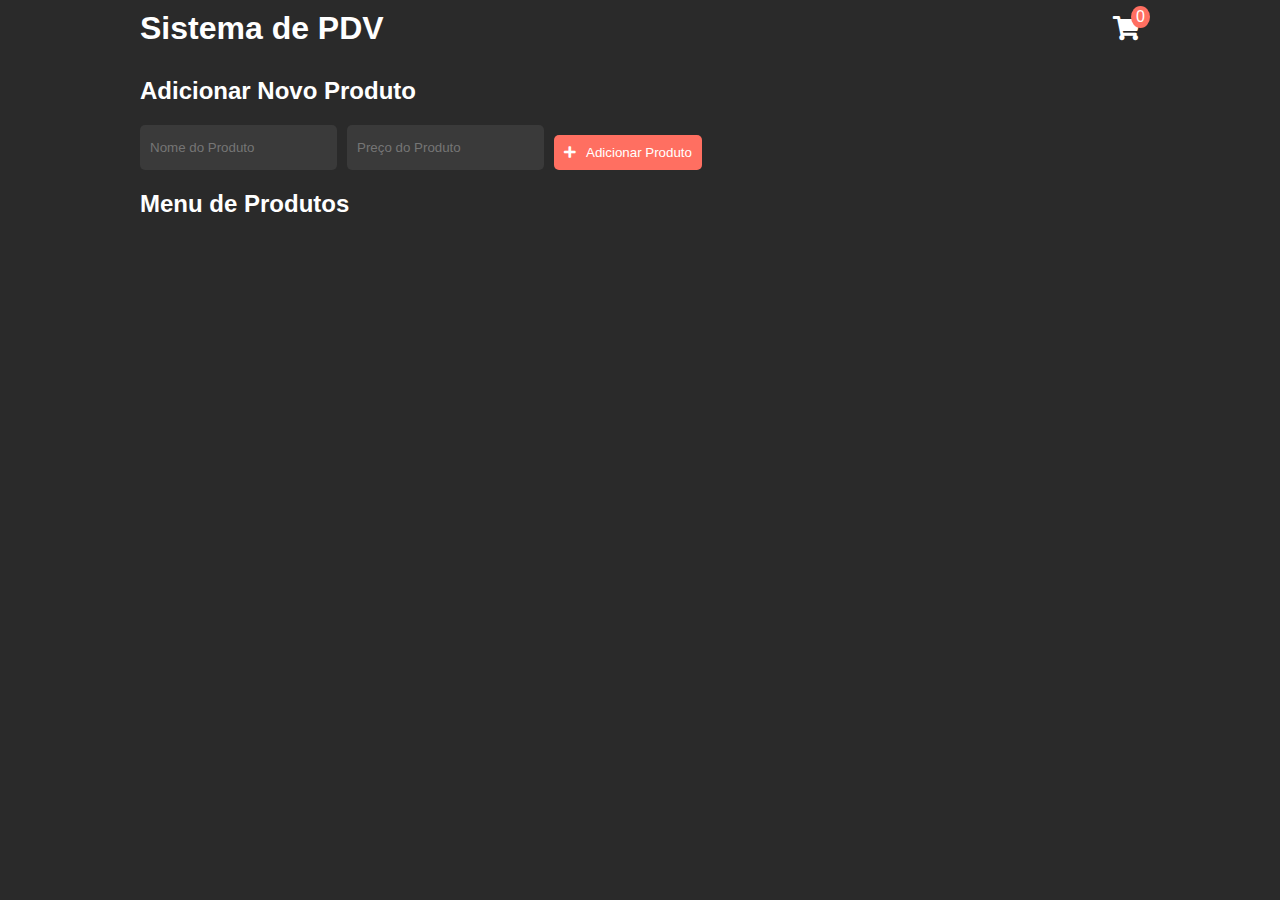
<file: index.html>
<!DOCTYPE html>
<html lang="pt-BR">
<head>
    <meta charset="UTF-8">
    <meta name="viewport" content="width=device-width, initial-scale=1.0">
    <title>PDV System</title>
    <link rel="stylesheet" href="styles.css">
    <link rel="stylesheet" href="https://cdnjs.cloudflare.com/ajax/libs/font-awesome/5.15.4/css/all.min.css">
</head>
<body>
    <header>
        <h1>Sistema de PDV</h1>
        <div id="cart-icon">
            <i class="fas fa-shopping-cart"></i> <span id="cart-count">0</span>
        </div>
    </header>
    <main>
        <section id="product-form">
            <h2>Adicionar Novo Produto</h2>
            <form id="add-product-form">
                <input type="text" id="product-name" placeholder="Nome do Produto" required>
                <input type="number" id="product-price" placeholder="Preço do Produto" required>
                <button type="submit"><i class="fas fa-plus"></i> Adicionar Produto</button>
            </form>
        </section>
        <section id="product-menu">
            <h2>Menu de Produtos</h2>
            <div id="products-grid"></div>
        </section>
    </main>
    <div id="cart-menu" class="hidden">
        <h2>Carrinho</h2>
        <ul id="cart-items"></ul>
        <div id="cart-total">Total: R$0,00</div>
        <button id="checkout"><i class="fas fa-check"></i> Finalizar Compra</button>
        <div id="payment">
            <label for="payment-method">Método de Pagamento:</label>
            <select id="payment-method">
                <option value="credit">Crédito</option>
                <option value="debit">Débito</option>
                <option value="pix">PIX</option>
                <option value="cash">Dinheiro</option>
            </select>
            <div id="cash-options" class="hidden">
                <input type="number" id="cash-received" placeholder="Dinheiro Recebido">
                <button id="calculate-change"><i class="fas fa-calculator"></i> Calcular Troco</button>
                <p id="change-amount"></p>
            </div>
        </div>
    </div>
    <script src="scripts.js"></script>
</body>
</html>
</file>
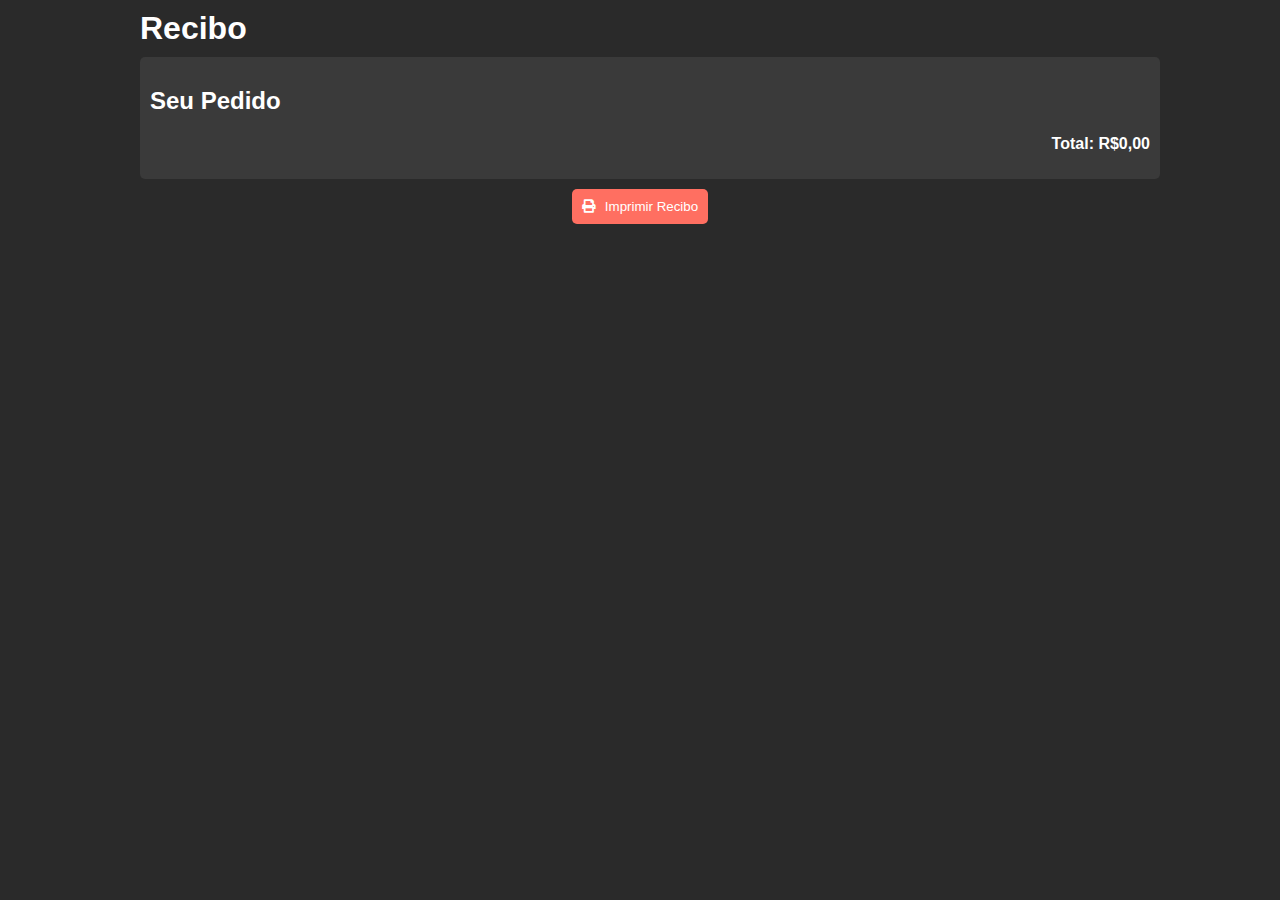
<file: receipt.html>
<!DOCTYPE html>
<html lang="pt-BR">
<head>
    <meta charset="UTF-8">
    <meta name="viewport" content="width=device-width, initial-scale=1.0">
    <title>Recibo</title>
    <link rel="stylesheet" href="styles.css">
    <link rel="stylesheet" href="https://cdnjs.cloudflare.com/ajax/libs/font-awesome/5.15.4/css/all.min.css">
</head>
<body>
    <header>
        <h1>Recibo</h1>
    </header>
    <main>
        <section id="receipt-details">
            <h2>Seu Pedido</h2>
            <ul id="receipt-items"></ul>
            <div id="receipt-total">Total: R$0,00</div>
            <p id="receipt-date"></p>
            <p id="receipt-payment-method"></p>
            <p id="receipt-change"></p>
        </section>
    </main>
    <button onclick="window.print()"><i class="fas fa-print"></i> Imprimir Recibo</button>
    <script src="receipt.js"></script>
</body>
</html>
</file>
<file: styles.css>
:root {
    --bg-color: #2a2a2a;
    --text-color: #fff;
    --accent-color: #ff6f61;
    --max-width: 1000px;
    --padding: 10px;
    --gap: 10px;
}

body {
    background-color: var(--bg-color);
    color: var(--text-color);
    font-family: Arial, sans-serif;
    display: flex;
    flex-direction: column;
    align-items: center;
    margin: 0;
    padding: var(--padding);
}

header {
    width: 100%;
    max-width: var(--max-width);
    display: flex;
    justify-content: space-between;
    align-items: center;
    margin-bottom: var(--gap);
}

h1 {
    margin: 0;
}

#cart-icon {
    cursor: pointer;
    position: relative;
}

#cart-icon .fas {
    font-size: 1.5rem;
}

#cart-count {
    background-color: var(--accent-color);
    border-radius: 50%;
    padding: 2px 5px;
    position: absolute;
    top: -10px;
    right: -10px;
}

main {
    width: 100%;
    max-width: var(--max-width);
}

#product-form, #product-menu {
    margin-bottom: var(--gap);
}

#add-product-form {
    display: flex;
    gap: var(--gap);
}

#add-product-form input {
    padding: var(--padding);
    border: none;
    border-radius: 5px;
    background-color: #3a3a3a;
    color: var(--text-color);
}

#add-product-form button {
    background-color: var(--accent-color);
    color: var(--text-color);
    border: none;
    padding: var(--padding);
    cursor: pointer;
    border-radius: 5px;
    display: flex;
    align-items: center;
    gap: 5px;
}

#products-grid {
    display: grid;
    grid-template-columns: repeat(auto-fill, minmax(150px, 1fr));
    gap: var(--gap);
}

.product-card {
    background-color: #3a3a3a;
    padding: var(--padding);
    border-radius: 5px;
    display: flex;
    flex-direction: column;
    align-items: center;
}

.product-card button {
    margin-top: var(--gap);
    background-color: var(--accent-color);
    color: var(--text-color);
    border: none;
    padding: var(--padding);
    cursor: pointer;
    border-radius: 5px;
    display: flex;
    align-items: center;
    gap: 5px;
}

.hidden {
    display: none;
}

#cart-menu {
    background-color: #444;
    color: #fff;
    position: fixed;
    top: 0;
    right: 0;
    width: 300px;
    height: 100%;
    padding: var(--padding);
    box-shadow: -2px 0 5px rgba(0, 0, 0, 0.5);
    overflow-y: auto;
}

#cart-items {
    list-style-type: none;
    padding: 0;
}

#cart-items li {
    display: flex;
    justify-content: space-between;
    align-items: center;
    padding: var(--padding) 0;
}

#cart-items li button {
    background-color: transparent;
    border: none;
    color: var(--text-color);
    cursor: pointer;
}

#checkout {
    background-color: var(--accent-color);
    color: var(--text-color);
    border: none;
    padding: var(--padding);
    cursor: pointer;
    width: 100%;
    margin-top: var(--gap);
    display: flex;
    align-items: center;
    justify-content: center;
    gap: 5px;
    border-radius: 5px;
}

#payment {
    margin-top: var(--gap);
}

#cash-options {
    margin-top: var(--gap);
}

#cart-total, #receipt-total {
    margin-top: var(--gap);
    font-weight: bold;
    text-align: right;
}

#receipt-details {
    background-color: #3a3a3a;
    padding: var(--padding);
    border-radius: 5px;
    width: 100%;
}

#receipt-items {
    list-style-type: none;
    padding: 0;
}

button {
    background-color: var(--accent-color);
    color: var(--text-color);
    border: none;
    padding: var(--padding);
    cursor: pointer;
    margin-top: var(--gap);
    border-radius: 5px;
    display: flex;
    align-items: center;
    gap: 5px;
}

button i {
    margin-right: 5px;
}
</file>
